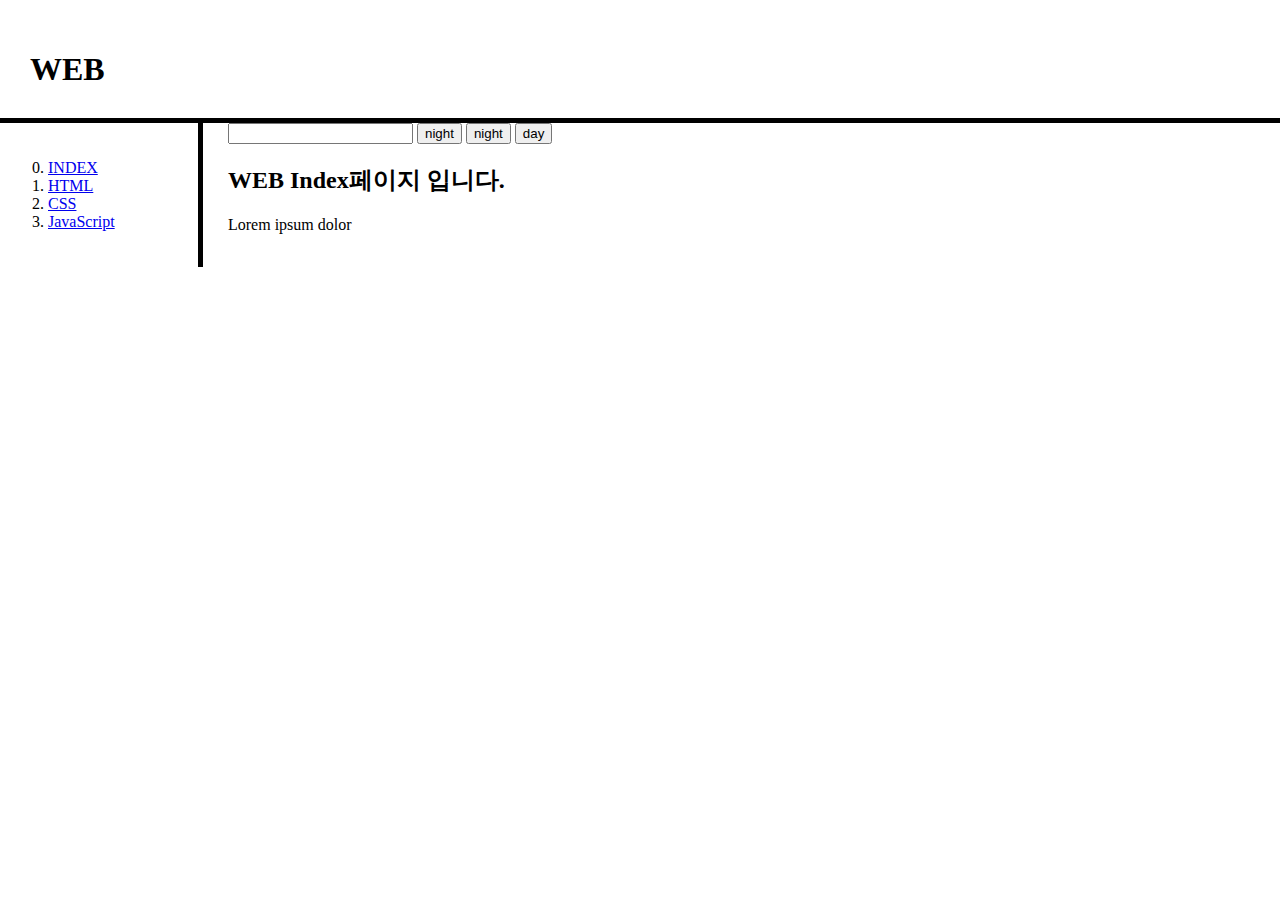
<file: index.html>
﻿<!doctype html>
<head>
	<title>
		helloworld
	</title>
	<meta charset="utf-8">
	<link rel="stylesheet" href="style.css">
</head>
<body>
	<h1>WEB</h1>
	<div id="container">
		<ol start="0">
			<br>
			<br>
			<li><a href="index.html">INDEX</a></li>
			<li><a href="1.html">HTML</a></li>
			<li><a href="2.html">CSS</a></li>
			<li><a href="3.html">JavaScript</a></li>
			<br>
			<br>
		</ol>
		<div id="article">
			<input type="text" onchange="alert('changed');">
			<input type="button" value="night">
			<script>
				var body = document.querySelector('body');
			</script>
			<input type="button" value="night" onclick="
				body.style.backgroundColor = 'black';
				body.style.color = 'white';
			">
			<input type="button" value="day" onclick="
				body.style.backgroundColor = 'white';
				body.style.color = 'black';
			">
			<br>
			<h2>WEB Index페이지 입니다.</h2>
			Lorem ipsum dolor
		</div>
	</div>
</body>
</html>
</html>
</file>
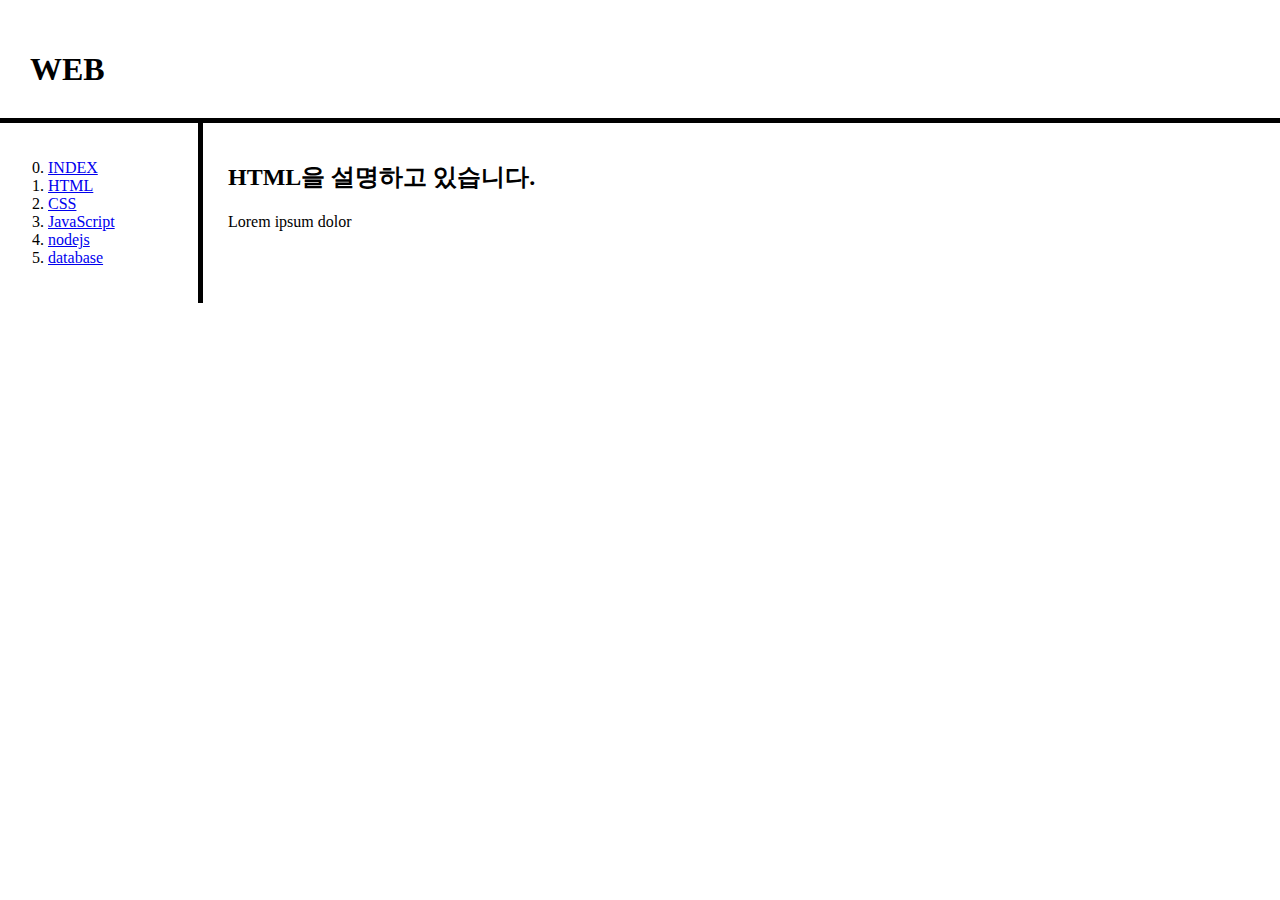
<file: 1.html>
﻿<!doctype html>
<head>
	<title>helloworld</title>
	<meta charset="utf-8">
	<link rel="stylesheet" href="style.css">
</head>
<body>
	<h1>WEB</h1>
	<div id="container">
		<ol start="0">
			<br>
			<br>
			<li><a href="index.html">INDEX</a></li>
			<li><a href="1.html">HTML</a></li>
			<li><a href="2.html">CSS</a></li>
			<li><a href="3.html">JavaScript</a></li>
			<li><a href="4.html">nodejs</a></li>
            <li><a href="5.html">database</a></li>
			<br>
			<br>
		</ol>
		<div id="article">
			<br>
			<h2>HTML을 설명하고 있습니다.</h2>
			Lorem ipsum dolor
		</div>
	</div>
</body>
</html>
</html>
</file>
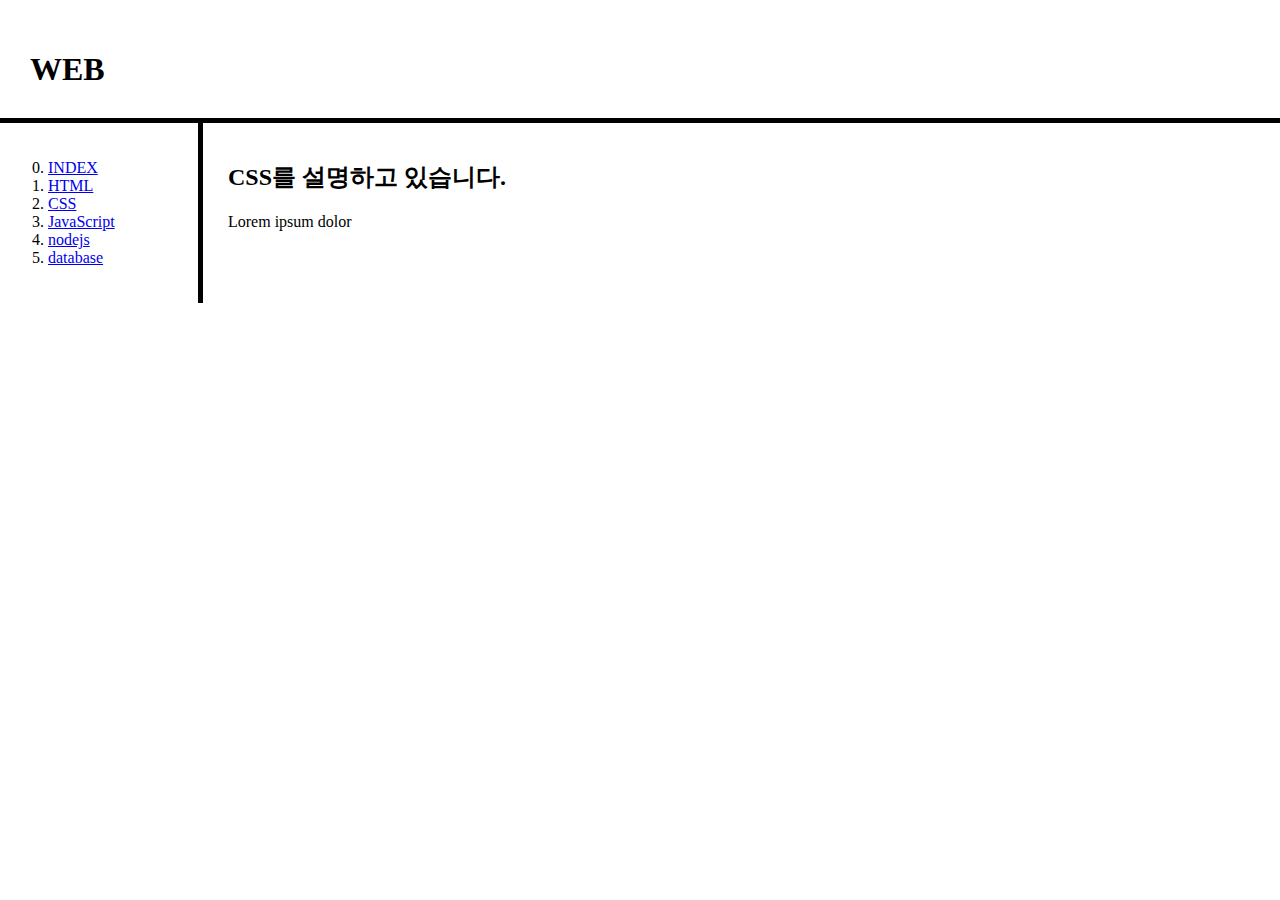
<file: 2.html>
﻿<!doctype html>
<head>
		<title>helloworld</title>
		<meta charset="utf-8">
		<link rel="stylesheet" href="style.css">
</head>
<body>
	<h1>WEB</h1>
	<div id="container">
		<ol start="0">
			<br>
			<br>
			<li><a href="index.html">INDEX</a></li>
			<li><a href="1.html">HTML</a></li>
			<li><a href="2.html">CSS</a></li>
			<li><a href="3.html">JavaScript</a></li>
			<li><a href="4.html">nodejs</a></li>
            <li><a href="5.html">database</a></li>
			<br>
			<br>
		</ol>
		<div id="article">
			<br>
			<h2>CSS를 설명하고 있습니다.</h2>
			Lorem ipsum dolor
		</div>
	</div>
</body>
</html>
</html>
</file>
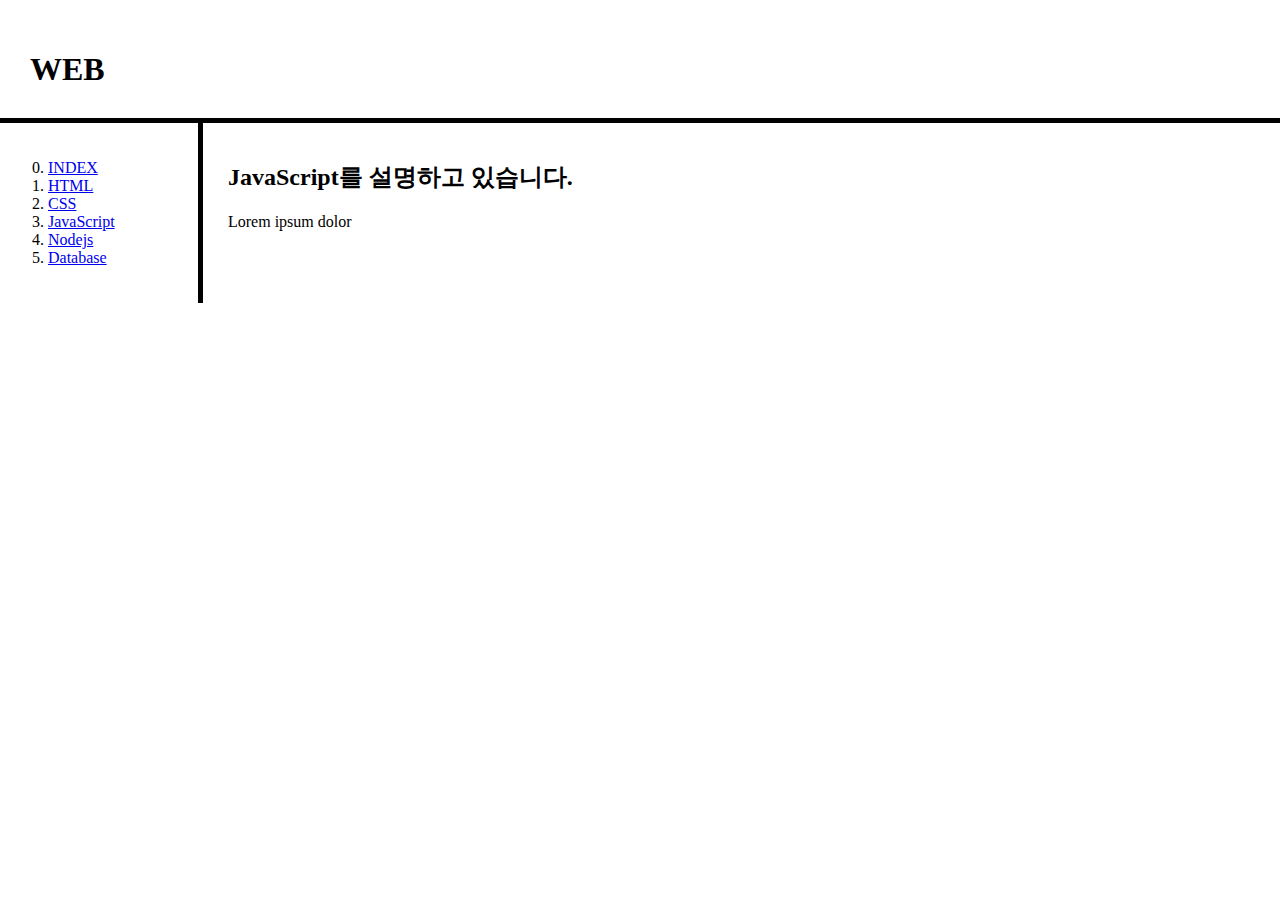
<file: 3.html>
﻿<!doctype html>
<head>
		<title>helloworld</title>
		<meta charset="utf-8">
		<link rel="stylesheet" href="style.css">
</head>
<body>
	<h1>WEB</h1>
	<div id="container">
		<ol start="0">
			<br>
			<br>
			<li><a href="index.html">INDEX</a></li>
			<li><a href="1.html">HTML</a></li>
			<li><a href="2.html">CSS</a></li>
			<li><a href="3.html">JavaScript</a></li>
			<li><a href="4.html">Nodejs</a></li>
            <li><a href="5.html">Database</a></li>
			<br>
			<br>
		</ol>
		<div id="article">
			<br>
			<h2>JavaScript를 설명하고 있습니다.</h2>
			Lorem ipsum dolor
		</div>
	</div>
</body>
</html>
</html>
</file>
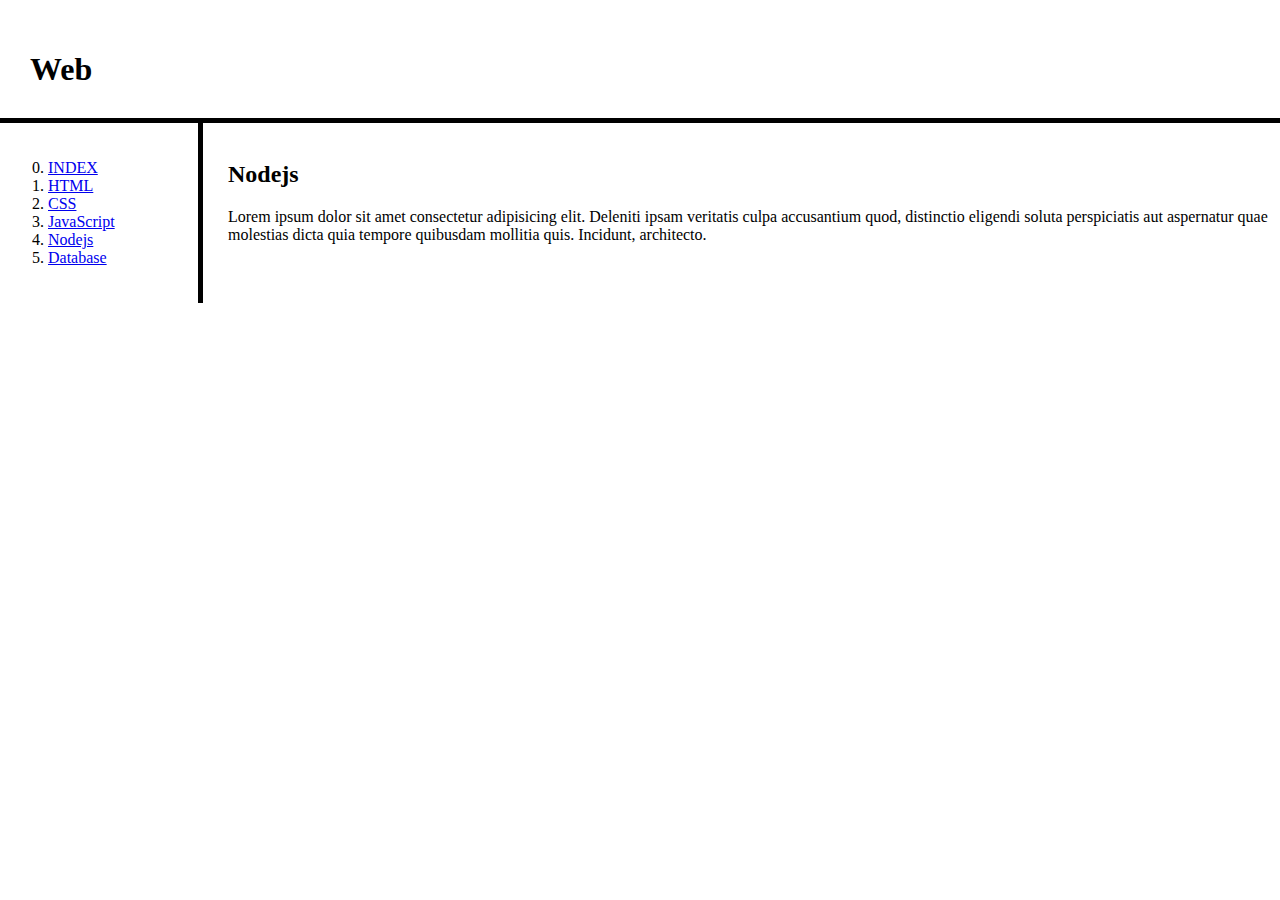
<file: 4.html>
<!doctype html>
<html>
    <head>
            <title>helloworld</title>
            <meta charset="utf-8">
            <link rel="stylesheet" href="style.css">
    </head>
    <body>
        <h1>Web</h1>
        <div id="container">
		<ol start="0">
            <br>
			<br>
            <li><a href="index.html">INDEX</a></li>
            <li><a href="1.html">HTML</a></li>
            <li><a href="2.html">CSS</a></li>
            <li><a href="3.html">JavaScript</a></li>
            <li><a href="4.html">Nodejs</a></li>
            <li><a href="5.html">Database</a></li>
            <br>
			<br>
        </ol>
        <div id="article">
            <br>
            <h2>Nodejs</h2>
        Lorem ipsum dolor sit amet consectetur adipisicing elit. Deleniti ipsam veritatis culpa accusantium quod, distinctio eligendi soluta perspiciatis aut aspernatur quae molestias dicta quia tempore quibusdam mollitia quis. Incidunt, architecto.
        </div>
    </body>
</html>
</file>
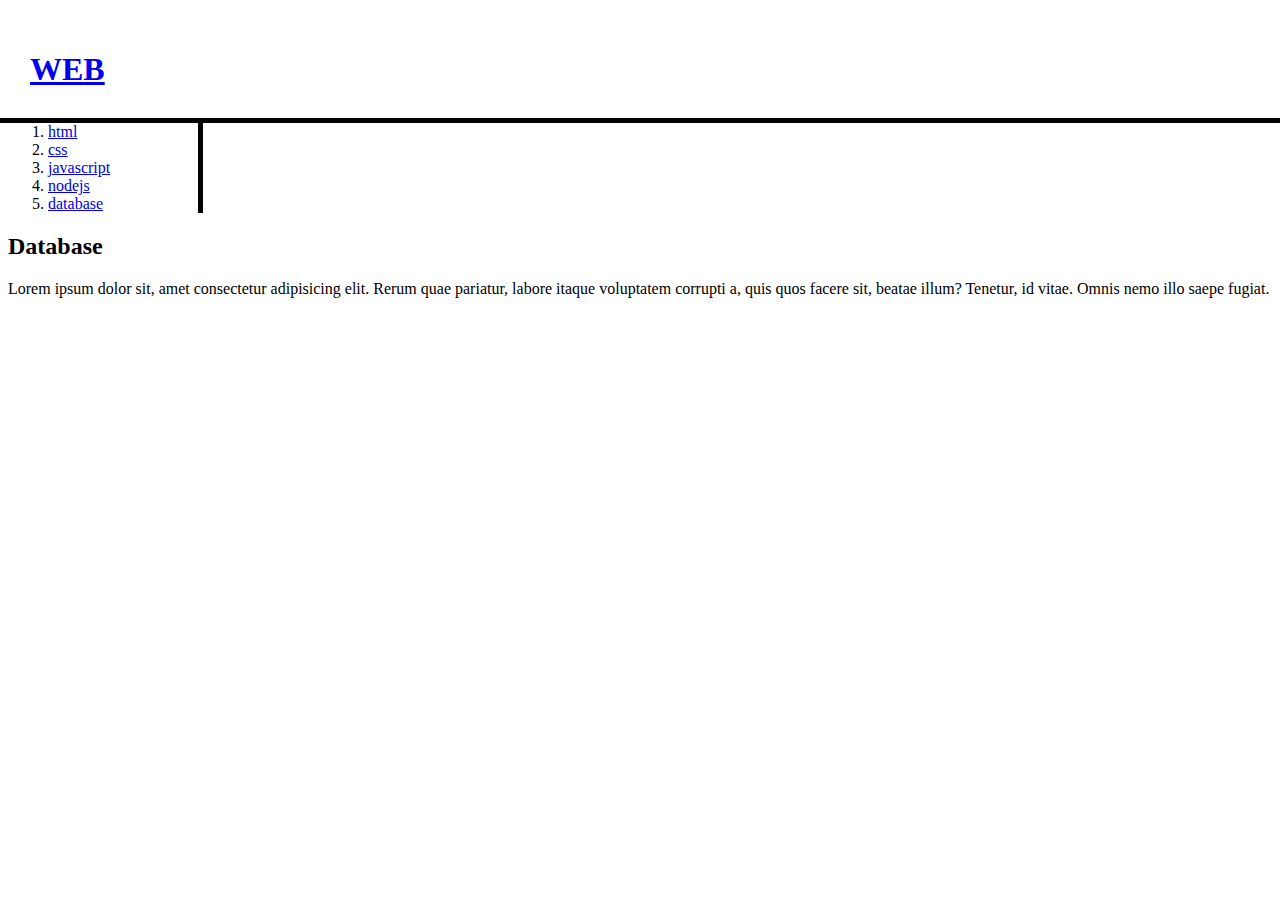
<file: 5-1.html>
<!doctype html>
<html>
<head>
        <title>helloworld</title>
        <meta charset="utf-8">
        <link rel="stylesheet" href="style.css">
</head>
<body>
    <h1><a href="index.html">WEB</a></h1>
    <ol>
        <li><a href="1.html">html</a></li>
        <li><a href="2.html">css</a></li>
        <li><a href="3.html">javascript</a></li>
        <li><a href="4.html">nodejs</a></li>
        <li><a href="5.html">database</a></li>
    </ol>
    <h2>Database</h2>
    Lorem ipsum dolor sit, amet consectetur adipisicing elit. Rerum quae pariatur, labore itaque voluptatem corrupti a, quis quos facere sit, beatae illum? Tenetur, id vitae. Omnis nemo illo saepe fugiat.
    <div id="disqus_thread"></div>
<script>
/**
*  RECOMMENDED CONFIGURATION VARIABLES: EDIT AND UNCOMMENT THE SECTION BELOW TO INSERT DYNAMIC VALUES FROM YOUR PLATFORM OR CMS.
*  LEARN WHY DEFINING THESE VARIABLES IS IMPORTANT: https://disqus.com/admin/universalcode/#configuration-variables*/
/*
var disqus_config = function () {
this.page.url = PAGE_URL;  // Replace PAGE_URL with your page's canonical URL variable
this.page.identifier = PAGE_IDENTIFIER; // Replace PAGE_IDENTIFIER with your page's unique identifier variable
};
*/
(function() { // DON'T EDIT BELOW THIS LINE
var d = document, s = d.createElement('script');
s.src = 'https://hana-1.disqus.com/embed.js';
s.setAttribute('data-timestamp', +new Date());
(d.head || d.body).appendChild(s);
})();
</script>
<noscript>Please enable JavaScript to view the <a href="https://disqus.com/?ref_noscript">comments powered by Disqus.</a></noscript>
                            
</body>
</html>
</file>
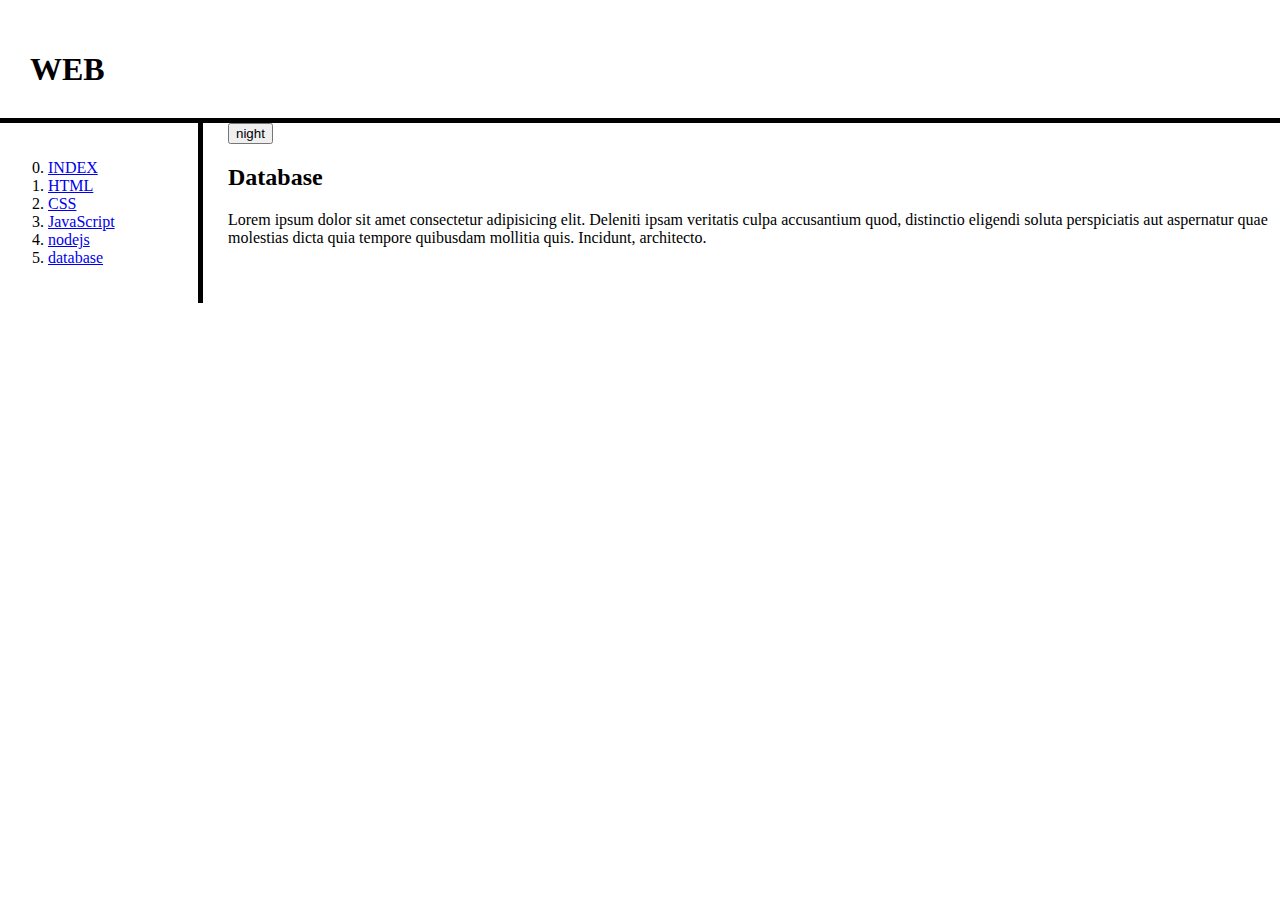
<file: 5.html>
<!doctype html>
<html>
    <head>
        <title>helloworld</title>
        <meta charset="utf-8">
        <link rel="stylesheet" href="style.css">
    </head>
    <body>
        <script>
            
        </script>
        <h1>WEB</h1>
        <div id="container">
    		<ol start="0">
                <br>
                <br>
                <li><a href="index.html">INDEX</a></li>
                <li><a href="1.html">HTML</a></li>
                <li><a href="2.html">CSS</a></li>
                <li><a href="3.html">JavaScript</a></li>
                <li><a href="4.html">nodejs</a></li>
                <li><a href="5.html">database</a></li>
                <br>
                <br>
            </ol>
            <div id="article">
                <input type ="button" value="night" onclick="
                  if(this.value === 'night'){
                    document.querySelector('body').style.backgroundColor= 'black';
                    document.querySelector('body').style.color= 'white';
                    this.value = 'day';
                  }else{
                    document.querySelector('body').style.backgroundColor= 'white';
                    document.querySelector('body').style.color= 'black';
                    this.value = 'night';
                    var i = 0;
                    var arr = document.queryselectorAll('a');
                    while (i < 5){
                       arr[i].style.color = 'white';
                       i = i + 1;
                    }
                  }
                ">
                <!-- <input type ="button" value="night" onclick="
                    document.querySelector('body').style.backgroundColor= 'black';
                    document.querySelector('body').style.color= 'white';
                //    document.querySelector('head').style.borderColor= 'white';
                ">
                <input type ="button" value="day" onclick="
                document.querySelector('body').style.backgroundColor= 'white';
                document.querySelector('body').style.color= 'black';
                "> -->
                <h2>Database</h2>
                Lorem ipsum dolor sit amet consectetur adipisicing elit. Deleniti ipsam veritatis culpa accusantium quod, distinctio eligendi soluta perspiciatis aut aspernatur quae molestias dicta quia tempore quibusdam mollitia quis. Incidunt, architecto.
                <div id="disqus_thread"></div>
                <script>
                    /**
                    *  RECOMMENDED CONFIGURATION VARIABLES: EDIT AND UNCOMMENT THE SECTION BELOW TO INSERT DYNAMIC VALUES FROM YOUR PLATFORM OR CMS.
                    *  LEARN WHY DEFINING THESE VARIABLES IS IMPORTANT: https://disqus.com/admin/universalcode/#configuration-variables*/
                    /*
                    var disqus_config = function () {
                    this.page.url = PAGE_URL;  // Replace PAGE_URL with your page's canonical URL variable
                    this.page.identifier = PAGE_IDENTIFIER; // Replace PAGE_IDENTIFIER with your page's unique identifier variable
                    };
                    */
                    (function() { // DON'T EDIT BELOW THIS LINE
                    var d = document, s = d.createElement('script');
                    s.src = 'https://hana-1.disqus.com/embed.js';
                    s.setAttribute('data-timestamp', +new Date());
                    (d.head || d.body).appendChild(s);
                    })();
                    </script>
                    <noscript>Please enable JavaScript to view the <a href="https://disqus.com/?ref_noscript">comments powered by Disqus.</a></noscript>
            </div>                     
    </body>
</html>
</file>
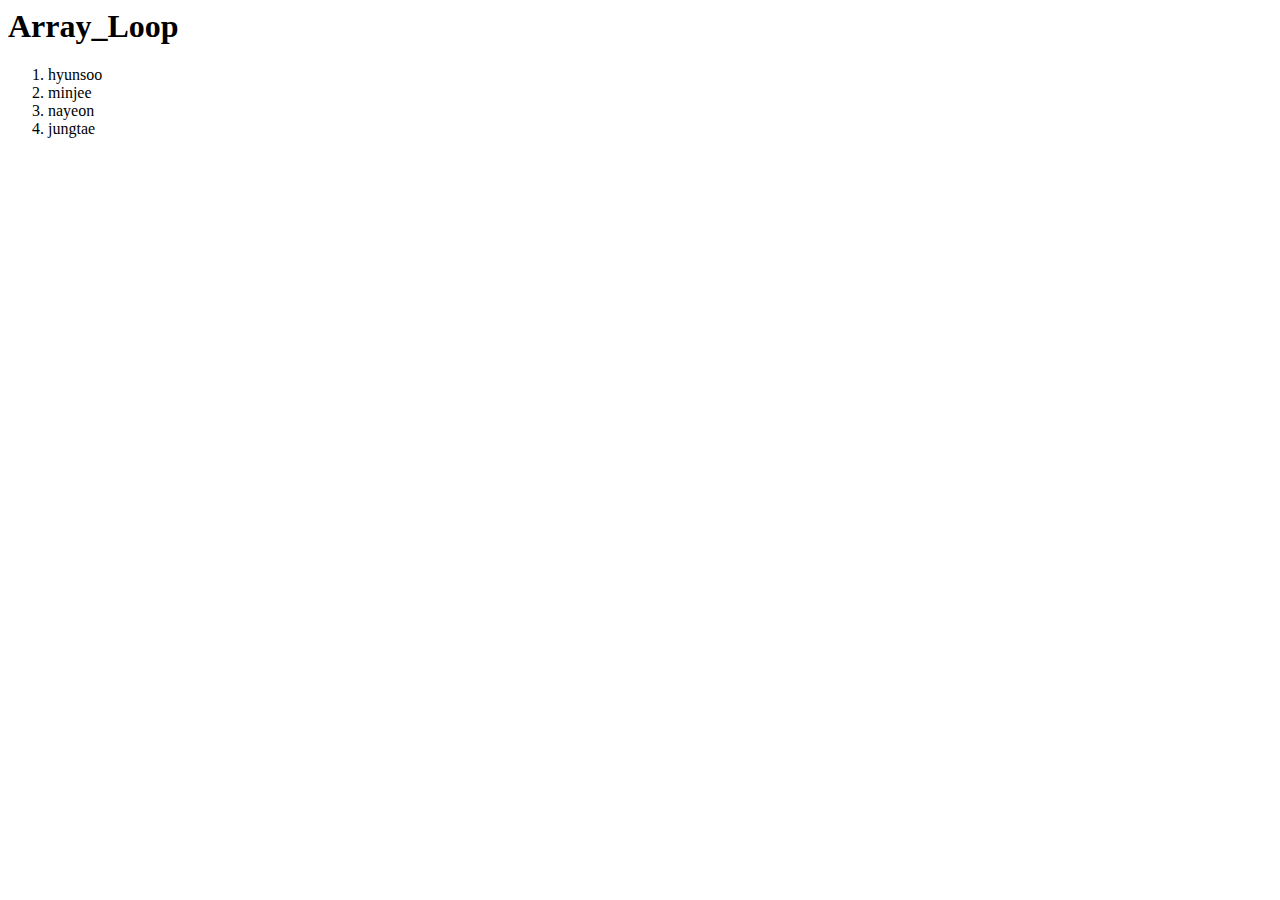
<file: array_loop.html>
<html>
    <body>
        <h1>Array_Loop</h1>
        <script>
            var member = ['hyunsoo', 'minjee', 'nayeon', 'jungtae'];
            document.write('<ol>');
            var i = 0;
            while(i < member.length){
                document.write('<li>' + member[i] + '</li>');
                i = i + 1;
            }
            document.write('</ol>');
        </script>
    </body>
</html>
</file>
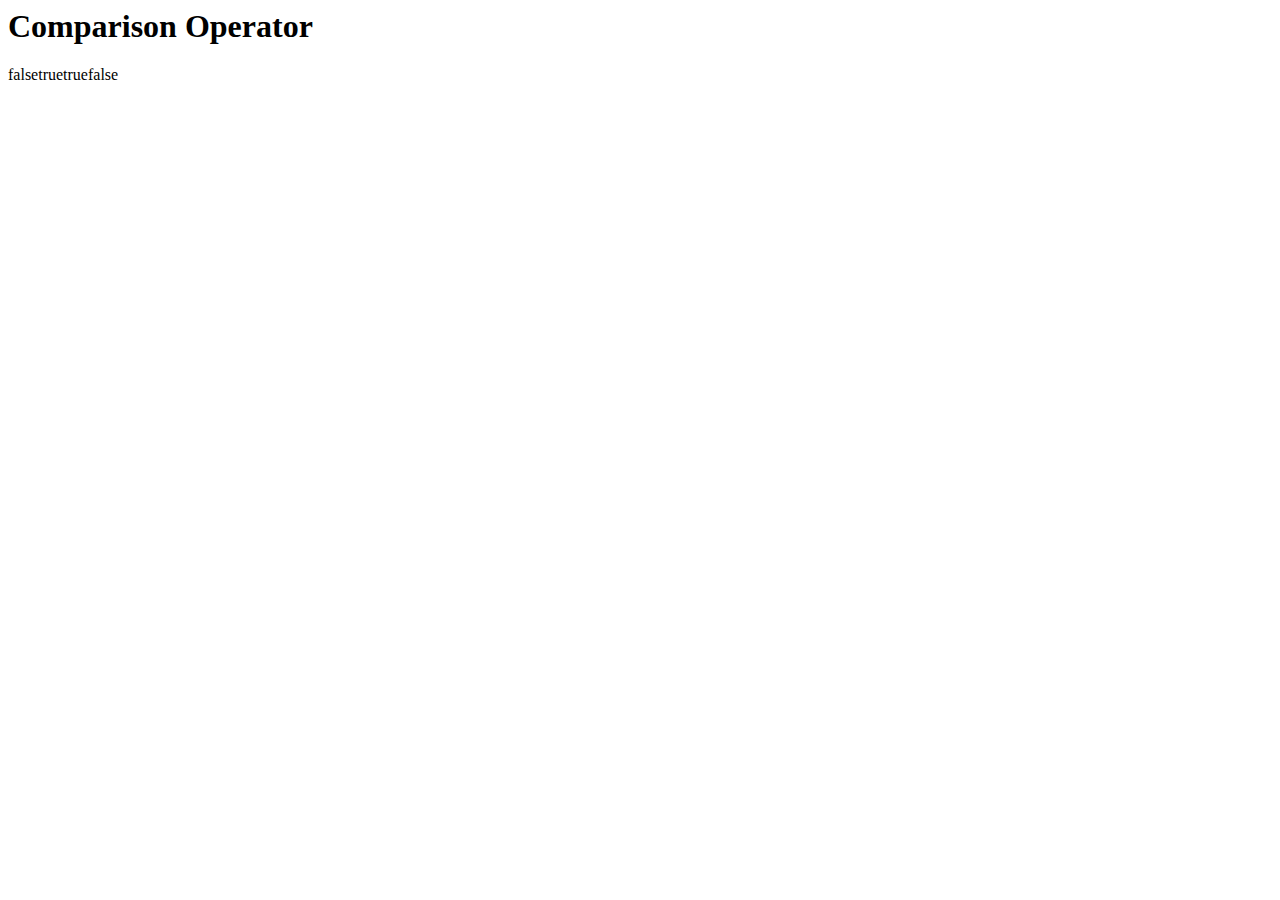
<file: comparison.html>
﻿<html>
<body>
	<h1>Comparison Operator</h1>
	<script>
		document.write(1>2); //false
		document.write(1<2); //true
		document.write(1===1);//true
		document.write(1===2);//false
	</script>
</body>
</html>
</file>
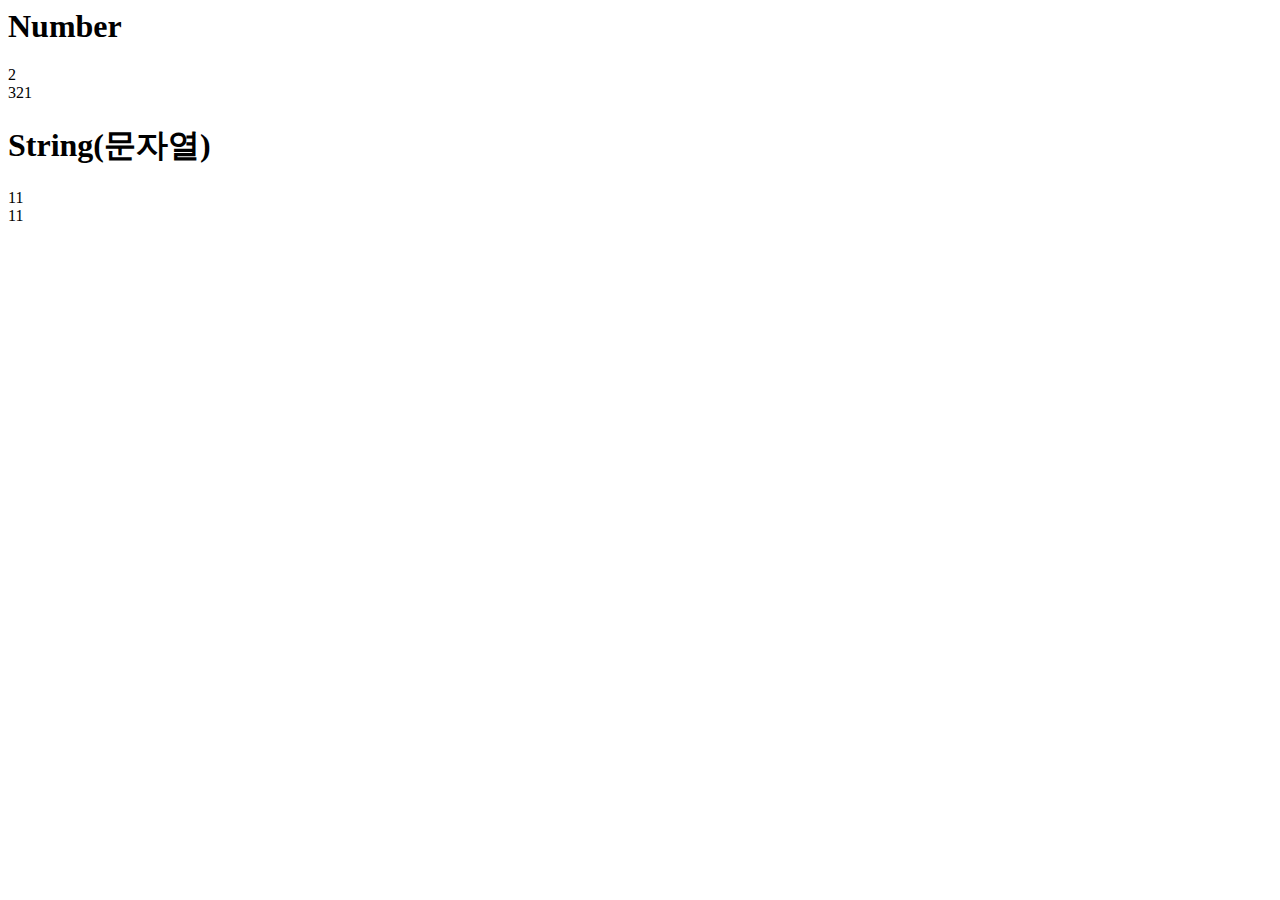
<file: datatype.html>
﻿<html>
	<body>
		<h1>Number</h1>
		<script>
			document.write(1+1);
			document.write('<br>');
			document.write(Math.ceil(1000*Math.random()));
		</script>
		<h1>String(문자열)</h1>
		<script>
			document.write('1'+'1'); //산술연산을 하지 않음
			document.write('<br>');
			document.write('hyunsoo.han'.length);
		</script>
	</body>
</html>
</file>
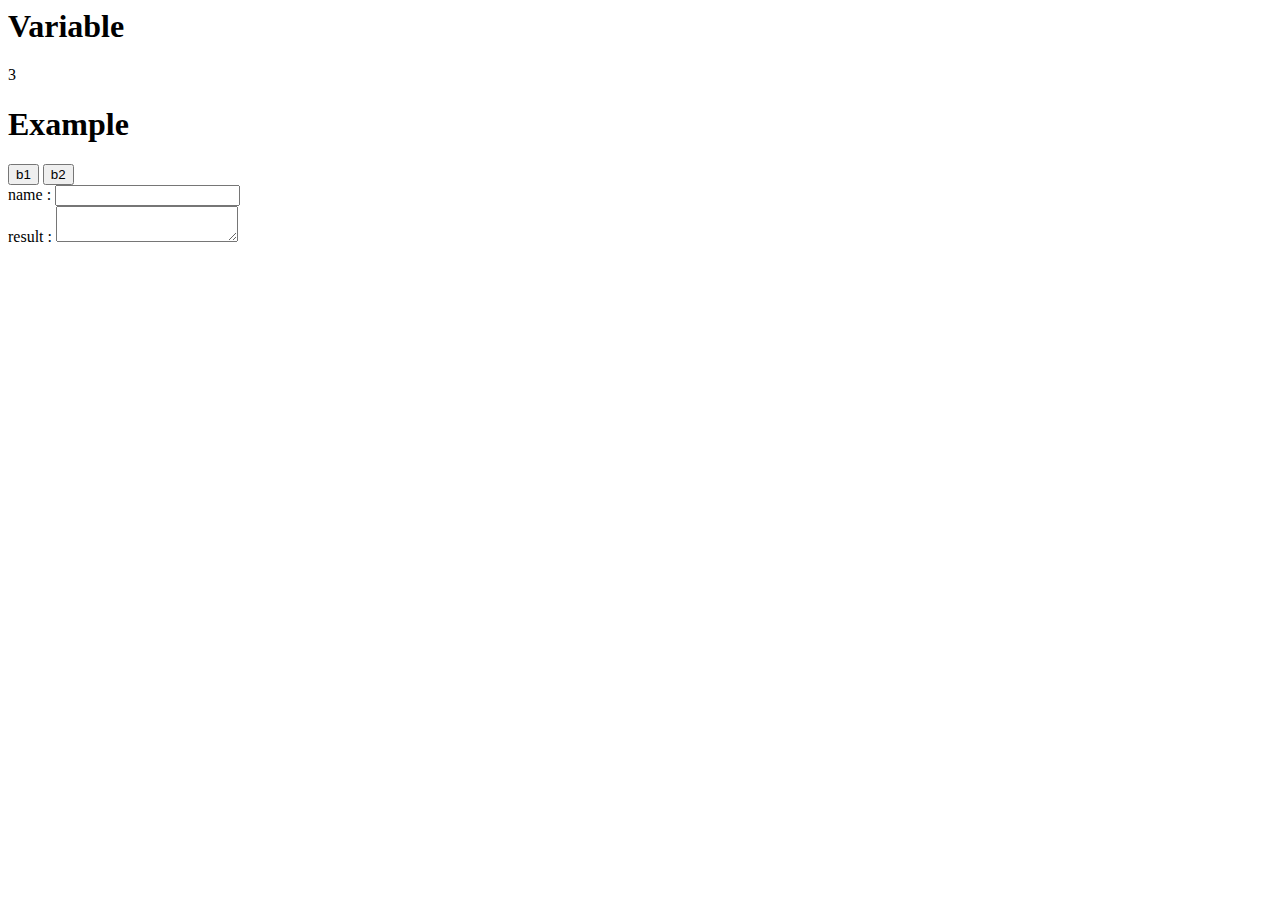
<file: variable.html>
﻿<html>
	<body>
		<h1>Variable</h1>
		<script>
			var a=1;
			var b=2;
			document.write(a+b);
		</script>
		<h1>Example</h1>
		<!-- <script>
			var name = prompt();
			document.write('Lorem ipsum '+name+' sit amet, consectetur egoing elit, sed do eiusmod tempor incididunt ut '+name+' et dolore magna aliqua. Ut enim ad minim veniam, quis nostrud exercitation ullamco laboris nisi ut aliquip ex ea commodo consequat. Duis aute irure dolor in reprehenderit in voluptate velit esse cillum dolore eu fugiat nulla pariatur. Excepteur sint occaecat cupidatat non proident, sunt in culpa qui officia deserunt '+name+' anim id est laborum');
		</script> -->
		<input type="button" value="b1" onclick="
			alert(this.value);
		">
		<input type="button" value="b2" onclick="
		alert(this.value);
		">
		<div>
			name : <input type="text" id="name" onchange="
			var name = this.value;
			//var name = document.querySelector('#name').value;
			var result = ''+name+' is '+name+'. '+name+' is name.';
			document.querySelector('#res').value = result;	
			">
		</div>
		<div>
			result : <textarea id="res"></textarea>
		</div>
	</body>
	
</html>
</file>
<file: style.css>
﻿		@media(max-width:600px){
			h1{
				border-bottom: 5px solid black;
				padding: 30px;
				margin-bottom: 0;
				margin-right: -8px;
				margin-left: -8px;
			}
			ol{
				margin-top: 0;
				border-bottom: 5px solid black;
				margin-bottom: 0;
				margin-right: -8px;
				margin-left: -8px;
			}
		}
		@media(min-width:600px){
			h1{
				border-bottom : 5px solid black;
				padding: 30px;
				margin-bottom: 0;
				margin-right: -8px;
				margin-left: -8px;
			}
			ol{
				border-right: 5px solid black;
				width:150px;
				margin-top: 0;
			}
			#container {
				display:grid;
				grid-template-columns : 220px 1fr;
			}
		}
</file>
